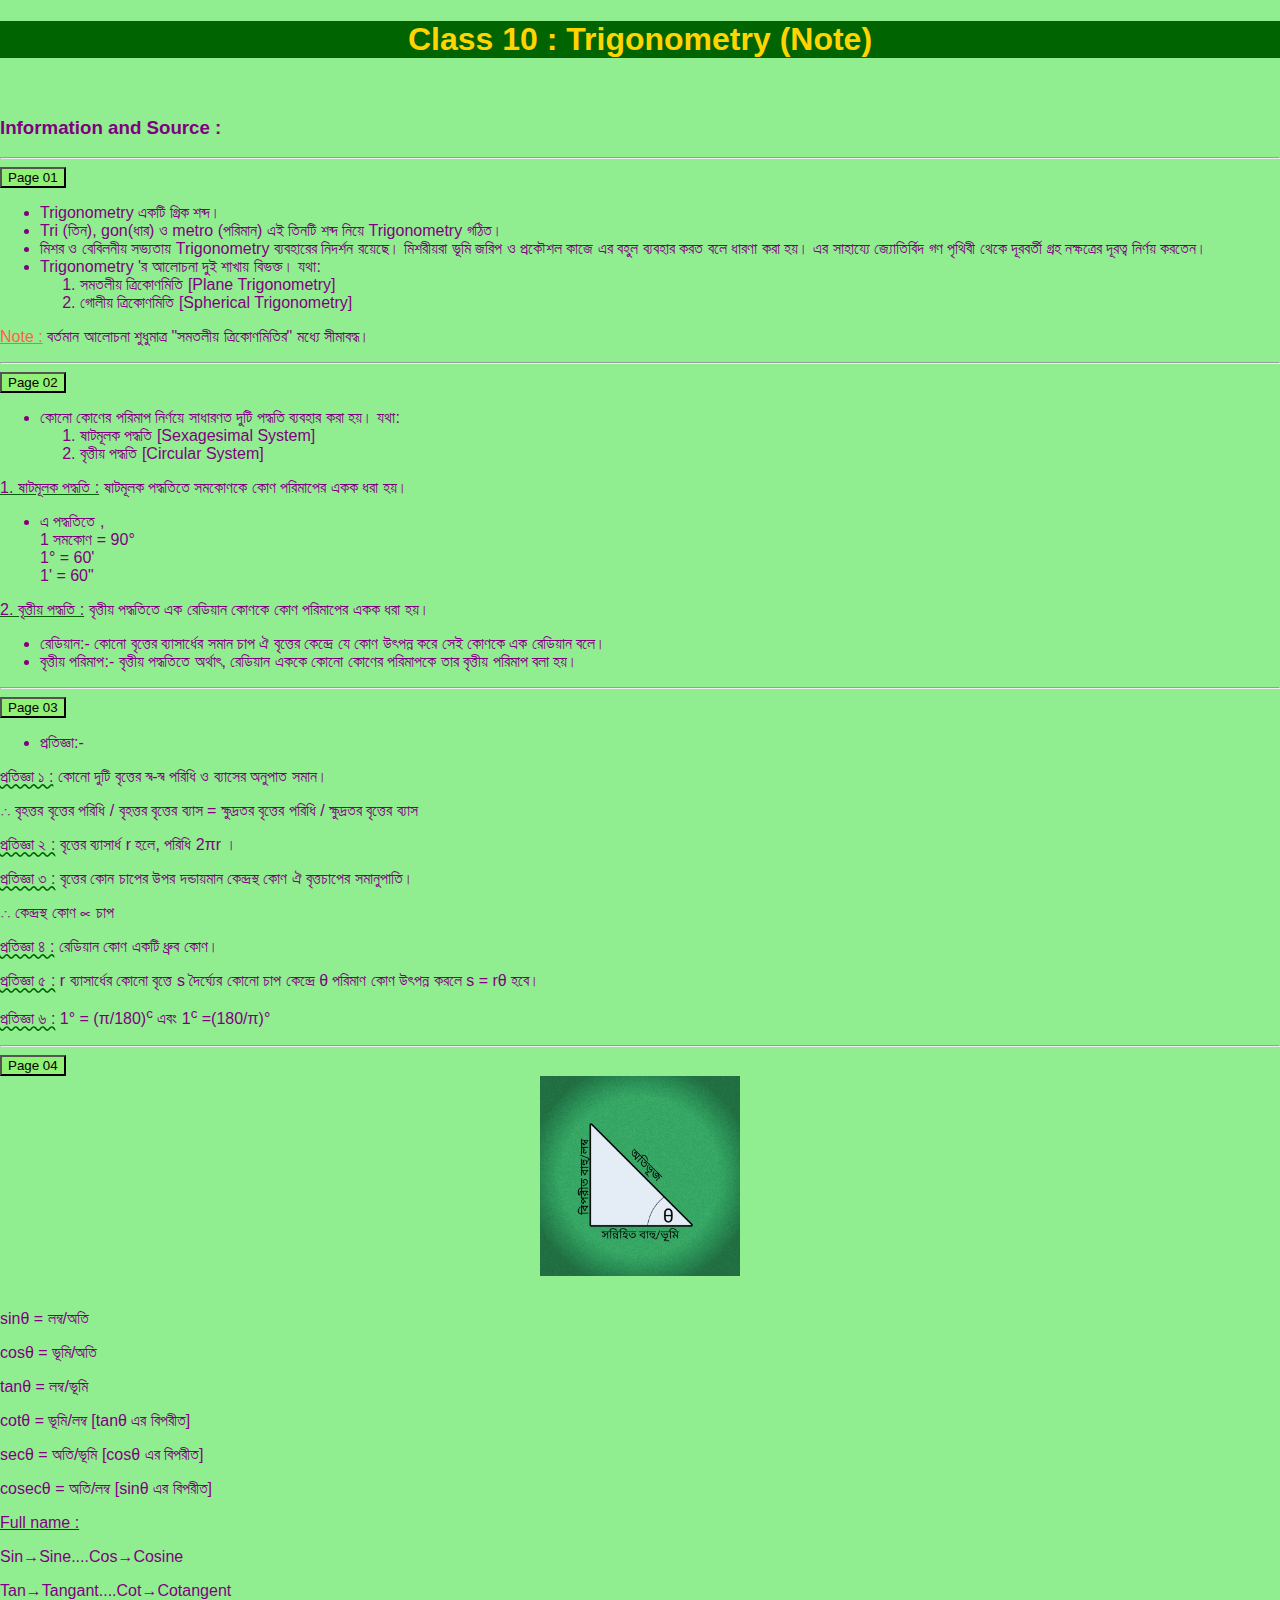
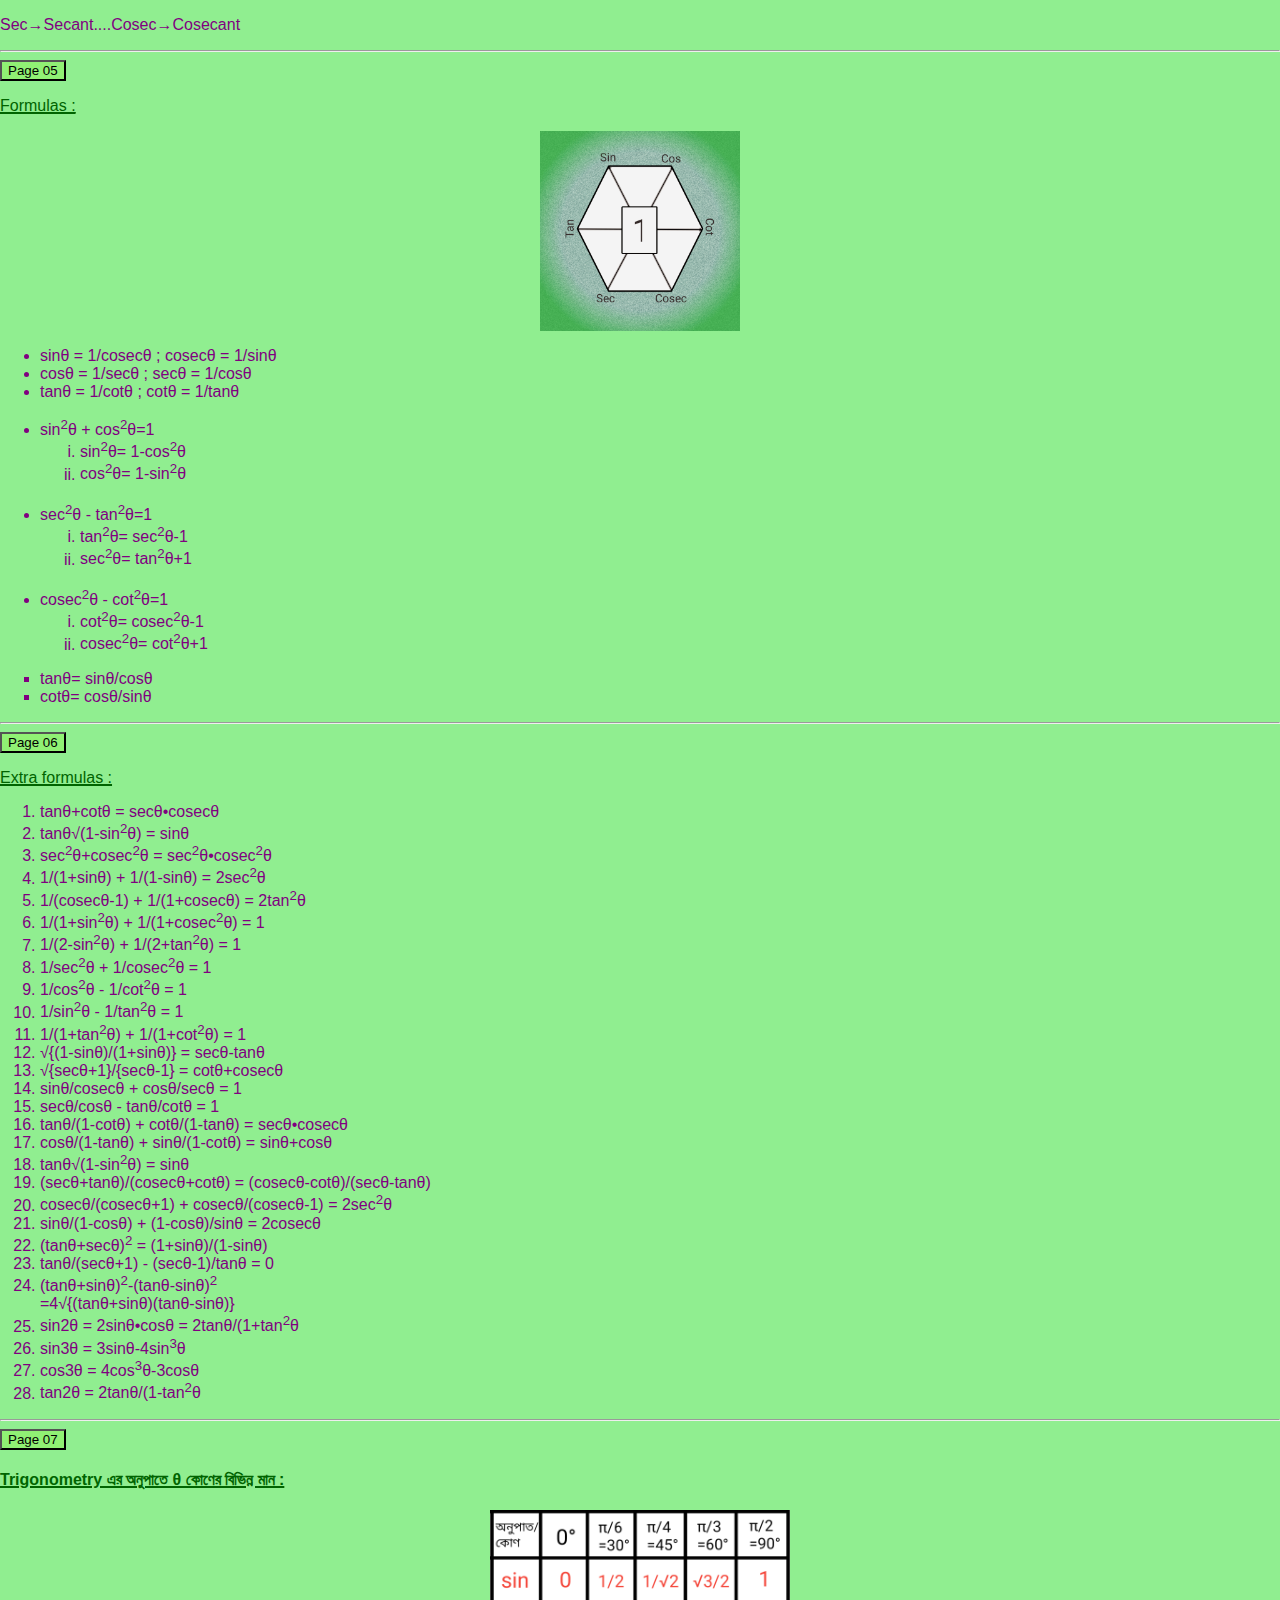
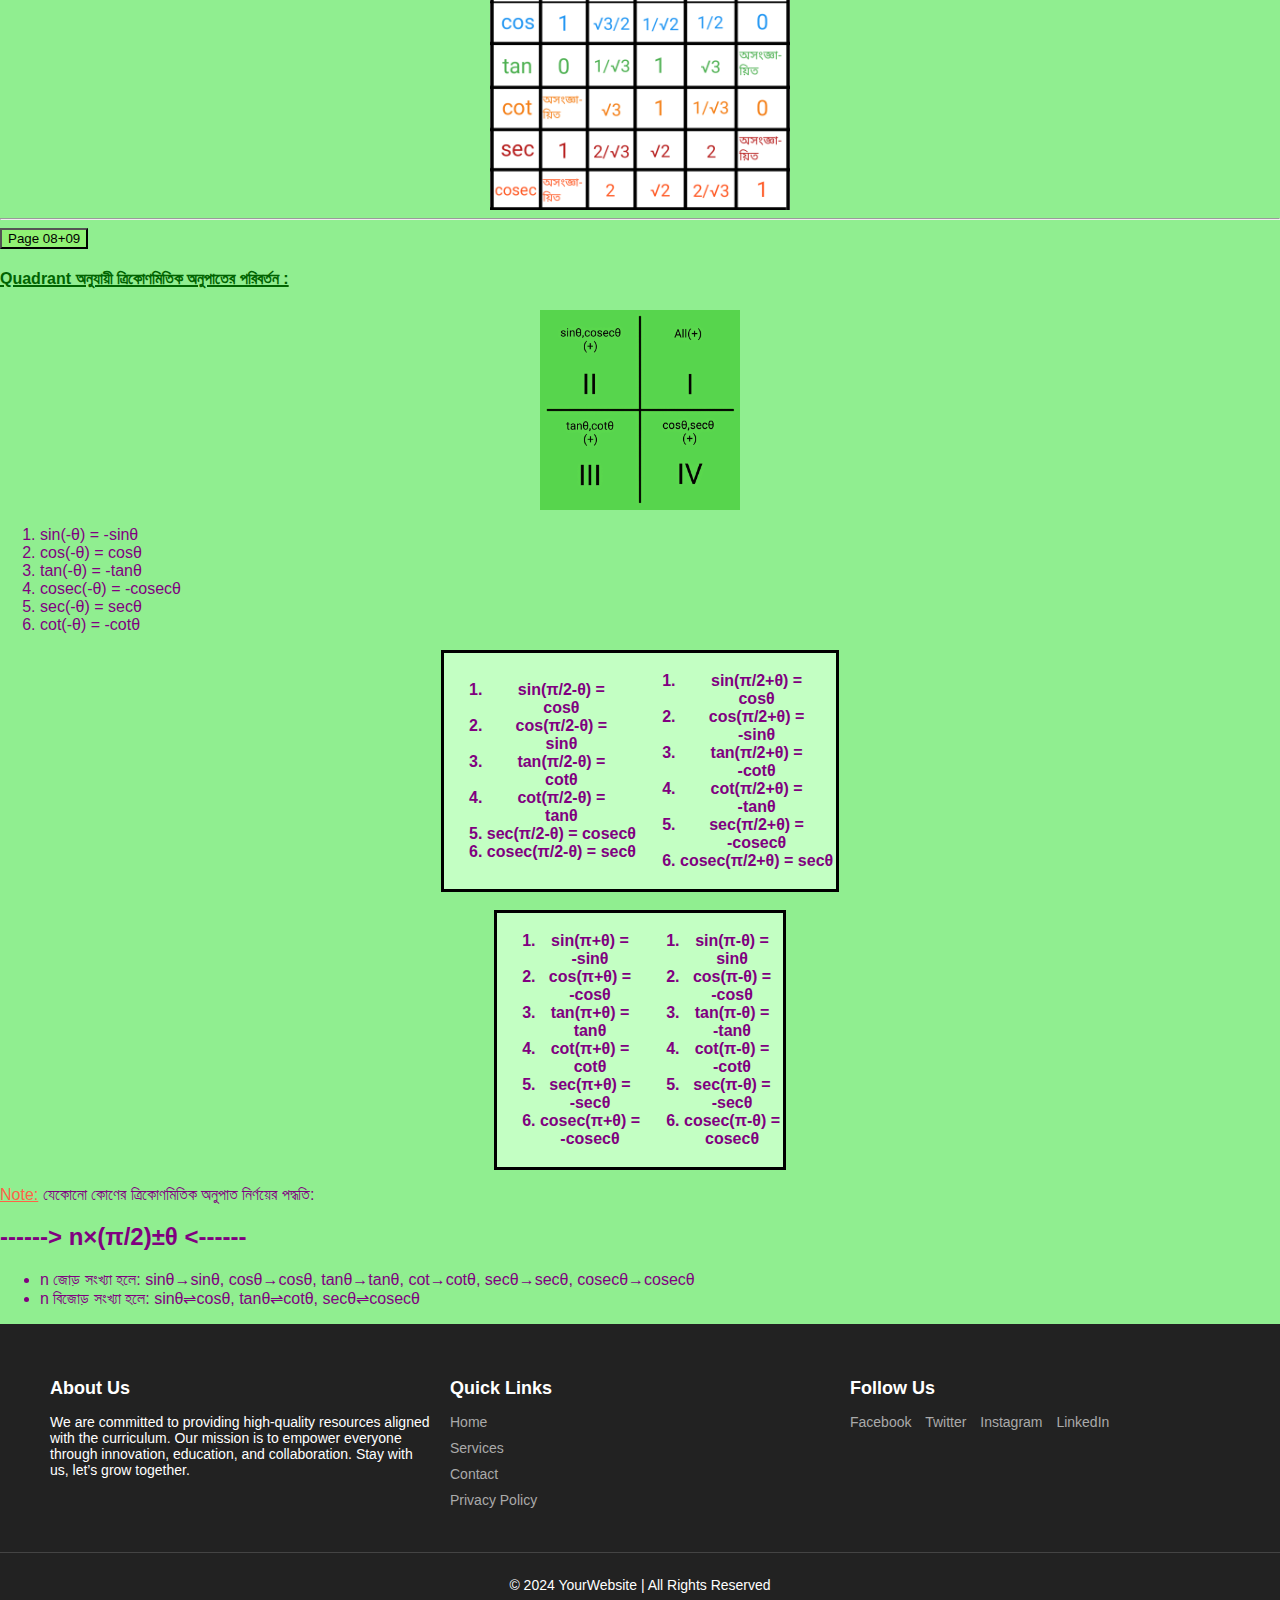
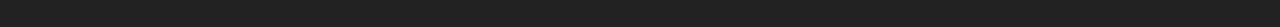
<file: index.html>
<!DOCTYPE html>
<html lang="en">
<head>
  <meta charset="UTF-8">
  <meta name="viewport" content="width=device-width, initial-scale=1.0">
  <meta http-equiv="X-UA-Compatible" content="ie=edge">
  <link rel="stylesheet" href="style.css">
  <title>class ten trigonometry note</title>
</head>
<body>
  <header>
  <h1 id="h1">Class 10 : Trigonometry (Note)</h1>
  </header>
  <main>
  <br>
  <h3>Information and Source :</h3>
  <hr>
  <button class="page">Page 01</button>
  <ul>
    <li>Trigonometry একটি গ্রিক শব্দ।</li>
    <li>Tri (তিন), gon(ধার) ও metro (পরিমান) এই তিনটি শব্দ নিয়ে Trigonometry গঠিত।</li>
    <li>মিশর ও বেবিলনীয় সভ্যতায় Trigonometry ব্যবহারের নিদর্শন রয়েছে। মিশরীয়রা ভূমি জরিপ ও প্রকৌশল কাজে এর বহুল ব্যবহার করত বলে ধারণা করা হয়। এর সাহায্যে জ্যোতির্বিদ গণ পৃথিবী থেকে দূরবর্তী গ্রহ নক্ষত্রের দূরত্ব নির্ণয় করতেন।</li>
    <li>Trigonometry 'র আলোচনা দুই শাখায় বিভক্ত। যথা:</li>
    <ol>
      <li>সমতলীয় ত্রিকোণমিতি [Plane Trigonometry]</li>
      <li>গোলীয় ত্রিকোণমিতি [Spherical Trigonometry]</li>
    </ol>
  </ul>
  <p><u id="note1">Note :</u> বর্তমান আলোচনা শুধুমাত্র "সমতলীয় ত্রিকোণমিতির" মধ্যে সীমাবদ্ধ।</p>
  <hr>
  <button class="page">Page 02</button>
  <ul>
    <li>কোনো কোণের পরিমাপ নির্ণয়ে সাধারণত দুটি পদ্ধতি ব্যবহার করা হয়। যথা:</li>
    <ol>
      <li>ষাটমূলক পদ্ধতি [Sexagesimal System]</li>
      <li>বৃত্তীয় পদ্ধতি [Circular System]</li>
    </ol>
  </ul>
  <p><u class="name">1. ষাটমূলক পদ্ধতি :</u> ষাটমূলক পদ্ধতিতে সমকোণকে কোণ পরিমাপের একক ধরা হয়।</p>
  <ul>
    <li>এ পদ্ধতিতে ,<br> 1 সমকোণ = 90°<br>1° = 60'<br>1' = 60"</li>
  </ul>
  <p><u class="name">2. বৃত্তীয় পদ্ধতি :</u> বৃত্তীয় পদ্ধতিতে এক রেডিয়ান কোণকে কোণ পরিমাপের একক ধরা হয়।</p>
  <ul>
    <li>রেডিয়ান:- কোনো বৃত্তের ব্যাসার্ধের সমান চাপ ঐ বৃত্তের কেন্দ্রে যে কোণ উৎপন্ন করে সেই কোণকে এক রেডিয়ান বলে।</li>
    <li>বৃত্তীয় পরিমাপ:- বৃত্তীয় পদ্ধতিতে অর্থাৎ, রেডিয়ান এককে কোনো কোণের পরিমাপকে তার বৃত্তীয় পরিমাপ বলা হয়।</li>
  </ul>
  <hr>
  <button class="page">Page 03</button>
  <ul>
    <li>প্রতিজ্ঞা:-</li>
  </ul>
  <p><u class="rule">প্রতিজ্ঞা ১ :</u> কোনো দুটি বৃত্তের স্ব-স্ব পরিধি ও ব্যাসের অনুপাত সমান।</p>
  <p>∴ বৃহত্তর বৃত্তের পরিধি / বৃহত্তর বৃত্তের ব্যাস = ক্ষুদ্রতর বৃত্তের পরিধি / ক্ষুদ্রতর বৃত্তের ব্যাস</p>
  <p><u class="rule">প্রতিজ্ঞা ২ :</u> বৃত্তের ব্যাসার্ধ r হলে, পরিধি 2πr ।</p>
  <p><u class="rule">প্রতিজ্ঞা ৩ :</u> বৃত্তের কোন চাপের উপর দন্ডায়মান কেন্দ্রস্থ কোণ ঐ বৃত্তচাপের সমানুপাতি।</p>
  <p>∴ কেন্দ্রস্থ কোণ ∝ চাপ</p>
  <p><u class="rule">প্রতিজ্ঞা ৪ :</u> রেডিয়ান কোণ একটি ধ্রুব কোণ।</p>
  <p><u class="rule">প্রতিজ্ঞা ৫ :</u> r ব্যাসার্ধের কোনো বৃত্তে s দৈর্ঘ্যের কোনো চাপ কেন্দ্রে θ পরিমাণ কোণ উৎপন্ন করলে s = rθ হবে।</p>
  <p><u class="rule">প্রতিজ্ঞা ৬ :</u> 1° = (π/180)<sup>c</sup> এবং 1<sup>c</sup> =(180/π)°</p>
  <hr>
  <button class="page">Page 04</button>
  <img src="IMG_20241031_202358.jpg" alt="Not important!" id="img1">
  <br>
  <div>
    <p>sinθ = লম্ব/অতি</p>
    <p>cosθ = ভূমি/অতি </p>
    <p>tanθ = লম্ব/ভূমি </p>
    <p>cotθ = ভূমি/লম্ব [tanθ এর বিপরীত]</p>
    <p>secθ = অতি/ভূমি [cosθ এর বিপরীত]</p>
    <p>cosecθ = অতি/লম্ব [sinθ এর বিপরীত]</p>
  </div>
  <p><u>Full name :</u></p>
  <p>Sin→Sine....Cos→Cosine</p>
  <p>Tan→Tangant....Cot→Cotangent</p>
  <p>Sec→Secant....Cosec→Cosecant</p>
  <hr>
  <button class="page">Page 05</button>
    <p id="formulas"><u>Formulas :</u></p>
  <img src="IMG_20241031_155903.jpg" alt="Not important!" id="img1">
  <ul>
    <li>sinθ = 1/cosecθ ; cosecθ = 1/sinθ</li>
    <li>cosθ = 1/secθ ; secθ = 1/cosθ</li>
    <li>tanθ = 1/cotθ ; cotθ = 1/tanθ</li>
  </ul>
  <ul id="ul0">
    <li>sin<sup>2</sup>θ + cos<sup>2</sup>θ=1</li>
    <ol class="ol0">
      <li>sin<sup>2</sup>θ= 1-cos<sup>2</sup>θ</li>
      <li>cos<sup>2</sup>θ= 1-sin<sup>2</sup>θ</li>
    </ol>
    <br>
    <li>sec<sup>2</sup>θ - tan<sup>2</sup>θ=1</li>
    <ol
    class="ol0">
      <li>tan<sup>2</sup>θ= sec<sup>2</sup>θ-1</li>
      <li>sec<sup>2</sup>θ= tan<sup>2</sup>θ+1</li>
    </ol>
    <br>
    <li>cosec<sup>2</sup>θ - cot<sup>2</sup>θ=1</li>
    <ol class="ol0">
      <li>cot<sup>2</sup>θ= cosec<sup>2</sup>θ-1</li>
      <li>cosec<sup>2</sup>θ= cot<sup>2</sup>θ+1</li>
    </ol>
  </ul>
  <ul id="ul1">
    <li> tanθ= sinθ/cosθ</li>
    <li> cotθ= cosθ/sinθ</li>
  </ul>
  <hr>
  <button class="page">Page 06</button>
  <p id="formulas">Extra formulas :</p>
  <ol id="exformulas">
    <li>tanθ+cotθ = secθ•cosecθ</li>
    <li>tanθ√(1-sin<sup>2</sup>θ) = sinθ</li>
    <li>sec<sup>2</sup>θ+cosec<sup>2</sup>θ = sec<sup>2</sup>θ•cosec<sup>2</sup>θ</li>
    <li>1/(1+sinθ) + 1/(1-sinθ) = 2sec<sup>2</sup>θ</li>
    <li>1/(cosecθ-1) + 1/(1+cosecθ) = 2tan<sup>2</sup>θ</li>
    <li>1/(1+sin<sup>2</sup>θ) + 1/(1+cosec<sup>2</sup>θ) = 1</li>
    <li>1/(2-sin<sup>2</sup>θ) + 1/(2+tan<sup>2</sup>θ) = 1</li>
    <li>1/sec<sup>2</sup>θ + 1/cosec<sup>2</sup>θ = 1</li>
    <li>1/cos<sup>2</sup>θ - 1/cot<sup>2</sup>θ = 1</li>
    <li>1/sin<sup>2</sup>θ - 1/tan<sup>2</sup>θ = 1</li>
    <li>1/(1+tan<sup>2</sup>θ) + 1/(1+cot<sup>2</sup>θ) = 1</li>
    <li>√{(1-sinθ)/(1+sinθ)} = secθ-tanθ</li>
    <li>√{secθ+1}/{secθ-1} = cotθ+cosecθ</li>
    <li>sinθ/cosecθ + cosθ/secθ = 1</li>
    <li>secθ/cosθ - tanθ/cotθ = 1</li>
    <li>tanθ/(1-cotθ) + cotθ/(1-tanθ) = secθ•cosecθ</li>
    <li>cosθ/(1-tanθ) + sinθ/(1-cotθ) = sinθ+cosθ</li>
    <li>tanθ√(1-sin<sup>2</sup>θ) = sinθ</li>
    <li>(secθ+tanθ)/(cosecθ+cotθ) = (cosecθ-cotθ)/(secθ-tanθ)</li>
    <li>cosecθ/(cosecθ+1) + cosecθ/(cosecθ-1) = 2sec<sup>2</sup>θ</li>
    <li>sinθ/(1-cosθ) + (1-cosθ)/sinθ = 2cosecθ</li>
    <li>(tanθ+secθ)<sup>2</sup> = (1+sinθ)/(1-sinθ)</li>
    <li>tanθ/(secθ+1) - (secθ-1)/tanθ = 0</li>
    <li>(tanθ+sinθ)<sup>2</sup>-(tanθ-sinθ)<sup>2</sup><br>=4√{(tanθ+sinθ)(tanθ-sinθ)}</li>
    <li>sin2θ = 2sinθ•cosθ = 2tanθ/(1+tan<sup>2</sup>θ</li>
    <li>sin3θ = 3sinθ-4sin<sup>3</sup>θ</li>
    <li>cos3θ = 4cos<sup>3</sup>θ-3cosθ</li>
    <li>tan2θ = 2tanθ/(1-tan<sup>2</sup>θ</li>
  </ol>
  <hr>
  <button class="page">Page 07</button>
  <br>
  <h4 id="formulas">Trigonometry এর অনুপাতে θ কোণের বিভিন্ন মান :</h4>
  <img src="20241101_155554.jpg" alt="important" id="img3">
  <hr>
  <button class="page">Page 08+09</button>
  <h4 id="formulas">Quadrant অনুযায়ী ত্রিকোণমিতিক অনুপাতের পরিবর্তন :</h4>
  <img id="img4" src="IMG_20241207_151127.jpg" alt="important">
   <ol>
    <li>sin(-θ) = -sinθ</li>
    <li>cos(-θ) = cosθ</li>
    <li>tan(-θ) = -tanθ</li>
    <li>cosec(-θ) = -cosecθ</li>
    <li>sec(-θ) = secθ</li>
    <li>cot(-θ) = -cotθ</li>
  </ol>
  <table id="table1">
    <tr>
      <th>
        <ol>
          <li>sin(π/2-θ) =<br> cosθ</li>
          <li>cos(π/2-θ) =<br> sinθ</li>
          <li>tan(π/2-θ) =<br> cotθ</li>
          <li>cot(π/2-θ) =<br> tanθ</li>
          <li>sec(π/2-θ) = cosecθ</li>
          <li>cosec(π/2-θ) = secθ</li>
        </ol>
        </th>
        <th>
          <ol>
            <li>sin(π/2+θ) = <br> cosθ</li>
            <li>cos(π/2+θ) = <br> -sinθ</li>
            <li>tan(π/2+θ) = <br> -cotθ</li>
            <li>cot(π/2+θ) = <br> -tanθ</li>
            <li>sec(π/2+θ) =<br> -cosecθ</li>
            <li>cosec(π/2+θ) = secθ</li>
          </ol>
        </th>
    </tr>
  </table>
  <br>
  <table id="table1">
    <tr>
      <th>
        <ol>
        <li>sin(π+θ) = <br>-sinθ</li>
        <li>cos(π+θ) =<br> -cosθ</li>
        <li>tan(π+θ) = <br>tanθ</li>
        <li>cot(π+θ) = <br>cotθ</li>
        <li>sec(π+θ) =<br> -secθ</li>
        <li>cosec(π+θ) =<br> -cosecθ</li>
       </ol>
      </th>
      <th>
        <ol>
          <li>sin(π-θ) =<br> sinθ</li>
          <li>cos(π-θ) = <br>-cosθ</li>
          <li>tan(π-θ) = <br>-tanθ</li>
          <li>cot(π-θ) = <br>-cotθ</li>
          <li>sec(π-θ) = <br>-secθ</li>
          <li>cosec(π-θ) =<br> cosecθ</li>
        </ol>
      </th>
    </tr>
  </table>
  <p><u id="note1">Note:</u> যেকোনো কোণের ত্রিকোণমিতিক অনুপাত নির্ণয়ের পদ্ধতি:</p>
  <h2>------> n×(π/2)±θ <------</h2>
    <ul>
      <li>n জোড় সংখ্যা হলে: sinθ→sinθ, cosθ→cosθ, tanθ→tanθ, cot→cotθ, secθ→secθ, cosecθ→cosecθ</li>
      <li>n বিজোড় সংখ্যা হলে: sinθ⇌cosθ, tanθ⇌cotθ, secθ⇌cosecθ</li>
      </ul>
  </main>
  <footer class="site-footer">
  <div class="container">
    <div class="footer-section">
      <h4>About Us</h4>
      <p>We are committed to providing high-quality resources aligned with the curriculum. Our mission is to empower everyone through innovation, education, and collaboration. Stay with us, let’s grow together.</p>
    </div>
    <div class="footer-section">
      <h4>Quick Links</h4>
      <ul>
        <li><a href="#">Home</a></li>
        <li><a href="#">Services</a></li>
        <li><a href="#">Contact</a></li>
        <li><a href="#">Privacy Policy</a></li>
      </ul>
    </div>
    <div class="footer-section">
      <h4>Follow Us</h4>
      <div class="social-links">
        <a href="#">Facebook</a>
        <a href="#">Twitter</a>
        <a href="#">Instagram</a>
        <a href="#">LinkedIn</a>
      </div>
    </div>
  </div>
  <div class="footer-bottom">
    <p>&copy; 2024 YourWebsite | All Rights Reserved</p>
  </div>
</footer>
</body>
</html>
</file>
<file: style.css>
body{
  color: purple;
  background-color: lightgreen;
  /*background-image: url();*/
}
#h1{
  color: #ffd400;
  background-color: darkgreen;
  text-align: center;
}
#note1 {
  color: tomato;
}
.page{
  background-color: #90f174;
}
.name {
  text-decoration: darkgreen underline;
}
.rule{
  text-decoration:darkgreen wavy underline;
}
#img1,img2{
  height: 200px;
  width: 200px;
  display: block;
  margin: auto;
}
#formulas{
  color: darkgreen;
 /* color: #128de0;*/
  text-decoration: underline;
  text-decoration-thickness: 2px; /* Control thickness of the first line */
  /*text-shadow: 0 3px 0 currentColor; /* Add a shadow below as the second line */
}
}
#ul0{
  list-style-type: circle;
}
.ol0{
  list-style-type: lower-roman;
}
#ul1{
  list-style-type: square;
}
#img3{
  height: 300px;
  width: 300px;
  display: block;
  margin: auto;
}
#exformulas{
  list-style-type:number;
}
#h4{
  text-decoration: underline;
}
#table1{
  border: solid black;
  background-color: #c3ffc3;
  margin: auto;
}
#img4{
  height: 200px;
  width: 200;
  display: block;
  margin: auto;
}
body {
  margin: 0;
  font-family: Arial, sans-serif;
}

.site-footer {
  background-color: #222;
  color: #fff;
  padding: 20px 0;
  font-size: 14px;
}

.site-footer .container {
  display: flex;
  justify-content: space-between;
  flex-wrap: wrap;
  max-width: 1200px;
  margin: 0 auto;
  padding: 0 20px;
}

.site-footer .footer-section {
  flex: 1;
  margin: 10px;
  min-width: 200px;
}

.site-footer h4 {
  margin-bottom: 15px;
  font-size: 18px;
  color: #fff;
}

.site-footer ul {
  list-style: none;
  padding: 0;
}

.site-footer ul li {
  margin-bottom: 10px;
}

.site-footer ul li a {
  text-decoration: none;
  color: #aaa;
}

.site-footer ul li a:hover {
  color: #fff;
}

.site-footer .social-links a {
  margin-right: 10px;
  text-decoration: none;
  color: #aaa;
}

.site-footer .social-links a:hover {
  color: #fff;
}

.site-footer .footer-bottom {
  text-align: center;
  margin-top: 20px;
  padding-top: 10px;
  border-top: 1px solid #444;
}
</file>
